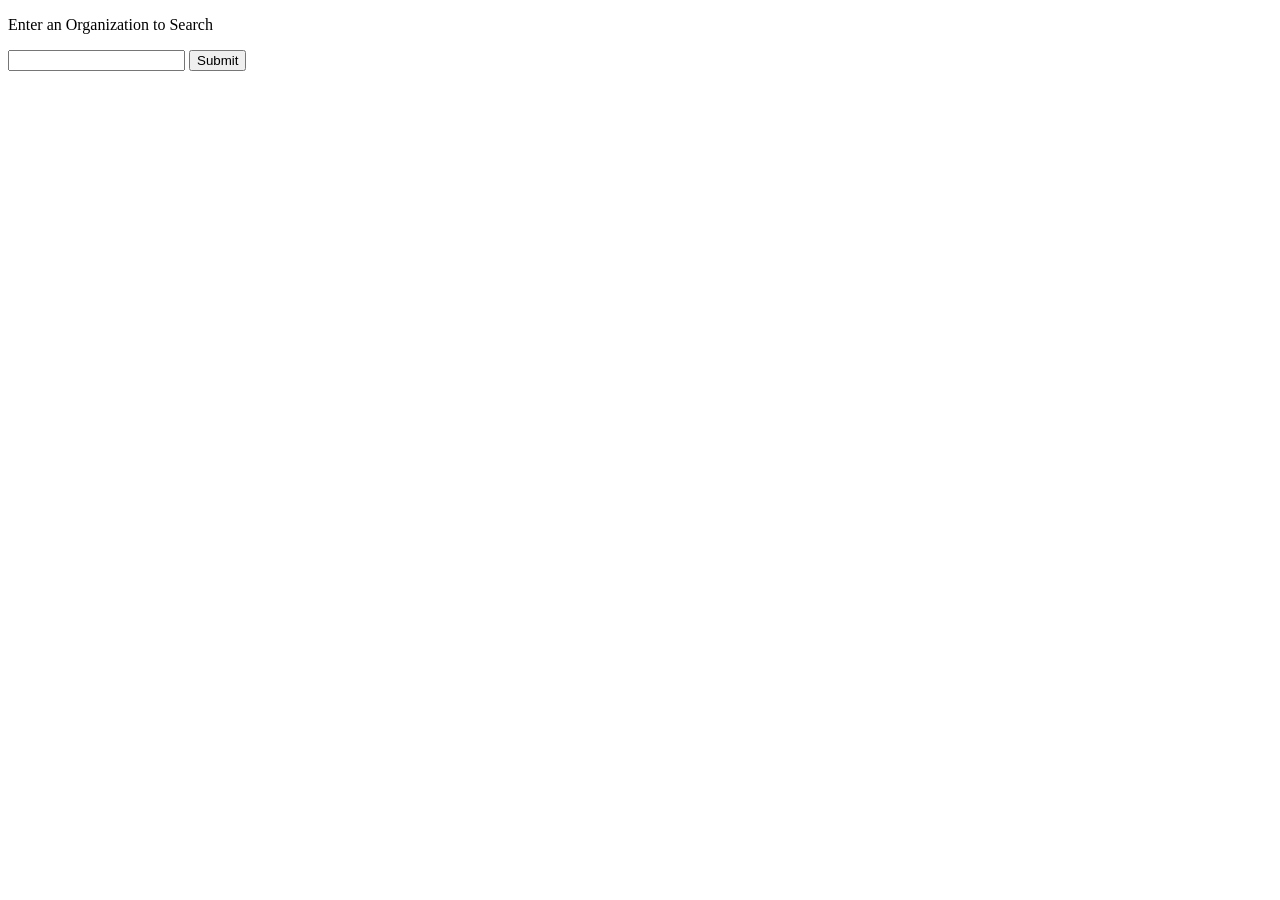
<file: templates/index.html>
<!DOCTYPE html>



<html lang="en">
<head>
		<meta charset="UTF-8">
		<meta name="viewport" content="width=device-width, initial-scale=1.0">
		<title>Document</title></head>
<body>
	<p>Enter an Organization to Search</p>
	<form action="/data" method="POST">
		<input name="message">
		<input type="submit">
	</form>


</body>
</html>
</file>
